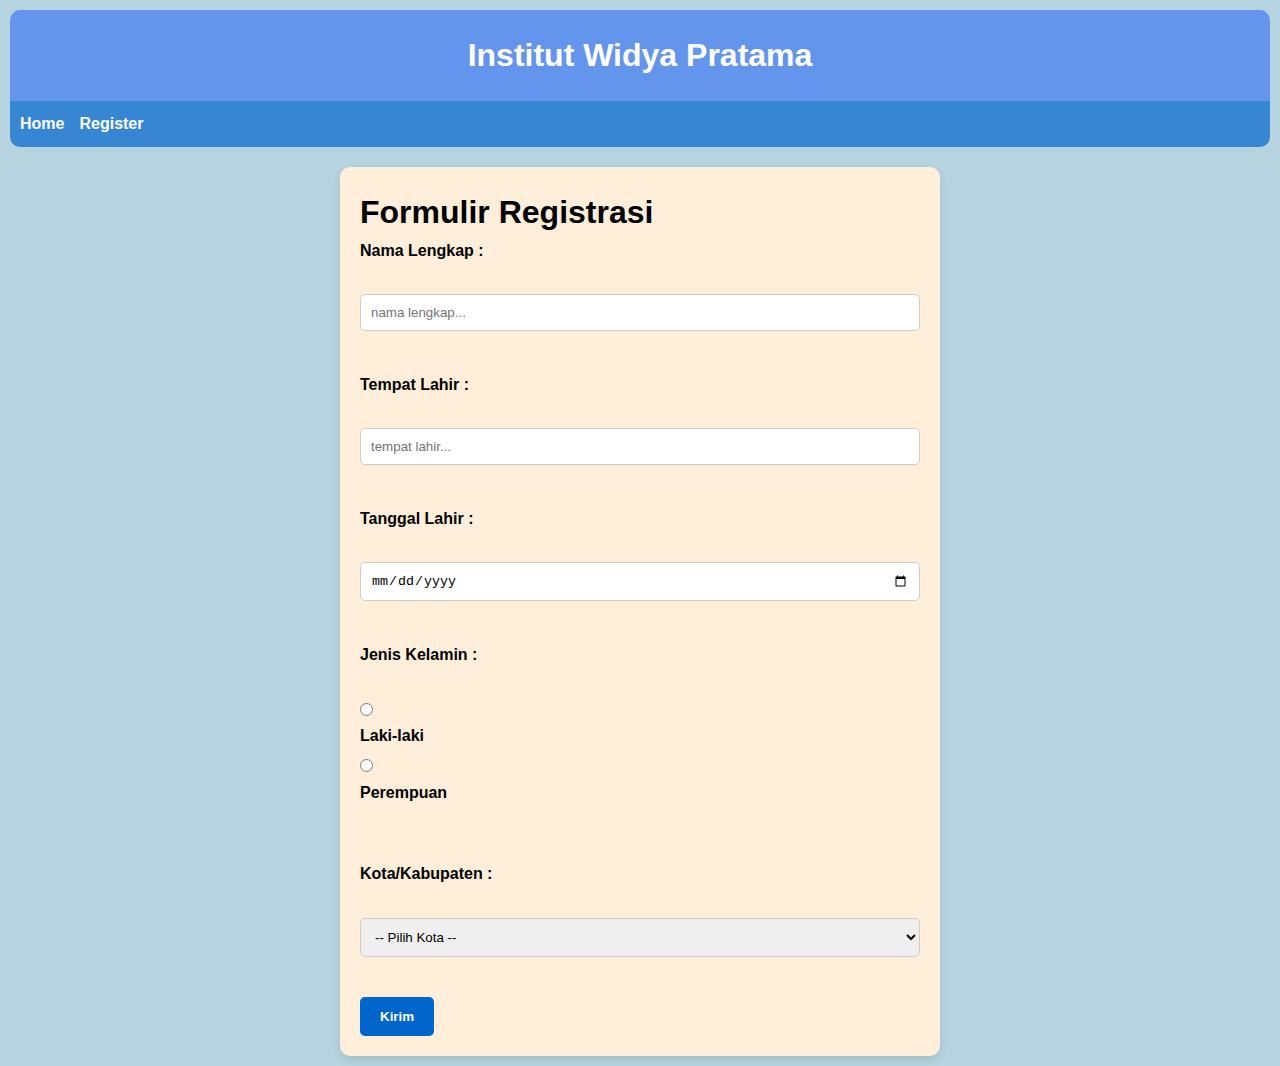
<file: simatik html  pt4/register/index.html>
<!DOCTYPE html>
<html>
  <head>
    <meta charset="UTF-8" />
    <title>Web Iwima</title>
    <link rel="shortcut icon" href="../images/puficoon.png" type="image/x-icon" />
    <link rel="stylesheet" href="register.css" />
  </head>
  <body>
    <header>
      <h1>Institut Widya Pratama</h1>
    </header>
    <nav>
      <ul>
        <li><a href="../index.html">Home</a></li>
        <li>Register</li>
      </ul>
    </nav>
    <main>
      <h1>Formulir Registrasi</h1>
      <form action="" method="post">
        <label for="namalengkap">Nama Lengkap : </label><br />
        <input type="text" id="namalengkap" name="namalengkap" placeholder="nama lengkap..." required /> <br /><br />

        <label for="tempatlahir">Tempat Lahir :</label><br />
        <input type="text" id="tempatlahir" name="tempatlahir" placeholder="tempat lahir..." required /><br /><br />

        <label for="tanggallahir">Tanggal Lahir :</label><br />
        <input type="date" id="tanggallahir" name="tanggallahir" required /> <br /><br />

        <label for="jeniskelamin">Jenis Kelamin : </label><br />
        <input type="radio" id="laki-laki" name="jeniskelamin" value="Laki-laki" required />
        <label for="laki-laki">Laki-laki</label>
        <input type="radio" id="perempuan" name="jeniskelamin" value="Perempuan" required />
        <label for="perempuan">Perempuan</label><br /><br />

        <label for="kota">Kota/Kabupaten : </label><br />
        <select name="kota" id="kota" required>
          <option value="">-- Pilih Kota --</option>
          <option value="Kota Pekalongan">Kota Pekalongan</option>
          <option value="Kab Pekalongan">Kab Pekalongan</option>
          <option value="Kab Pemalang">Kab Pemalang</option>
          <option value="Kab Batang">Kab Batang</option>
        </select><br /><br />

        <input type="submit" value="Kirim" />
      </form>
    </main>
  </body>
</html>
</file>
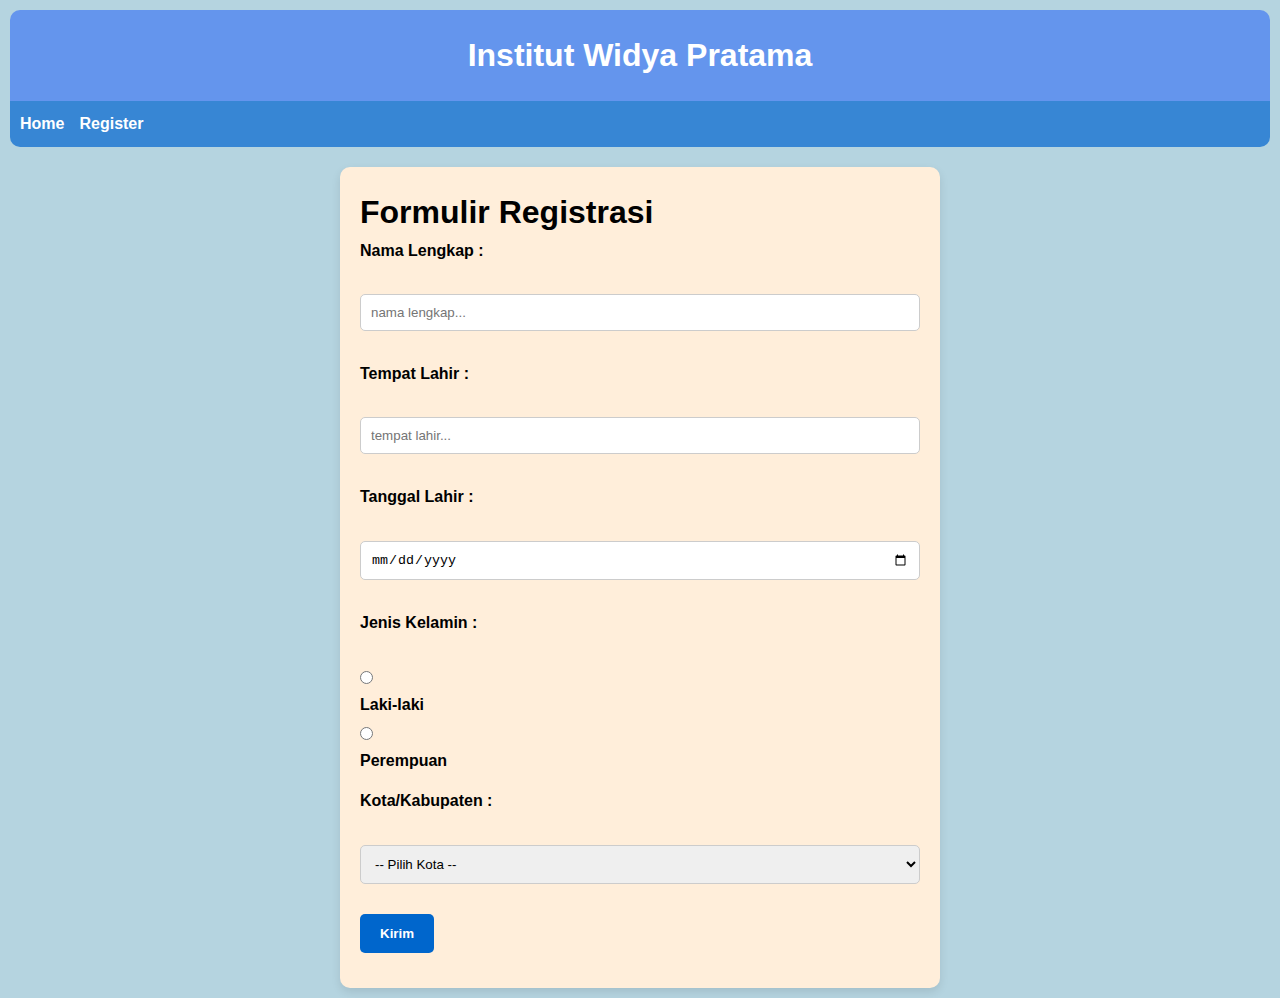
<file: register.html>
<!DOCTYPE html>
<html>
  <head>
    <meta charset="UTF-8" />
    <title>Web Iwima</title>
    <link rel="shortcut icon" href="puficoon.png.png" type="image/x-icon" />
    <link rel="stylesheet" href="register.css" />
  </head>
  <body>
    <header>
      <h1>Institut Widya Pratama</h1>
    </header>
    <nav>
      <ul>
        <li><a href="../index.html">Home</a></li>
        <li>Register</li>
      </ul>
    </nav>
    <main>
      <h1>Formulir Registrasi</h1>
      <form action="" method="post">
        <div class="form-group">
          <label for="namalengkap">Nama Lengkap : </label><br />
          <input type="text" id="namalengkap" name="namalengkap" placeholder="nama lengkap..." required />
        </div>

        <div class="form-group">
          <label for="tempatlahir">Tempat Lahir :</label><br />
          <input type="text" id="tempatlahir" name="tempatlahir" placeholder="tempat lahir..." required />
        </div>

        <div class="form-group">
          <label for="tanggallahir">Tanggal Lahir :</label><br />
          <input type="date" id="tanggallahir" name="tanggallahir" required />
        </div>

        <div class="form-group">
          <label for="jeniskelamin">Jenis Kelamin : </label><br />
          <input type="radio" id="laki-laki" name="jeniskelamin" value="Laki-laki" required />
          <label for="laki-laki">Laki-laki</label>
          <input type="radio" id="perempuan" name="jeniskelamin" value="Perempuan" required />
          <label for="perempuan">Perempuan</label>
        </div>

        <div class="form-group">
          <label for="kota">Kota/Kabupaten : </label><br />
          <select name="kota" id="kota" required>
            <option value="">-- Pilih Kota --</option>
            <option value="Kota Pekalongan">Kota Pekalongan</option>
            <option value="Kab Pekalongan">Kab Pekalongan</option>
            <option value="Kab Pemalang">Kab Pemalang</option>
            <option value="Kab Batang">Kab Batang</option>
          </select>
        </div>

        <div class="form-group">
          <input type="submit" value="Kirim" />
        </div>
      </form>
    </main>
  </body>
</html>
</file>
<file: simatik html  pt4/register/register.css>
* {
    box-sizing: border-box;
    margin: 0;
    padding: 0;
  }
  
  body {
    font-family: Arial, sans-serif;
    background-color: rgb(181, 212, 224);
    line-height: 1.6;
    padding: 10px;
  }
  
  /* Header */
  header {
    background-color: cornflowerblue;
    color: white;
    padding: 20px;
    text-align: center;
    border-radius: 10px 10px 0 0;
  }
  
  /* Navigasi */
  nav {
    background-color: #3786d4;
    padding: 10px;
    margin-bottom: 20px;
    border-radius: 0 0 10px 10px;
  }
  
  nav ul {
    list-style: none;
    display: flex;
    gap: 15px;
  }
  
  nav ul li {
    display: inline;
  }
  
  nav ul li a,
  nav ul li {
    color: white;
    text-decoration: none;
    font-weight: bold;
  }
  
  nav ul li a:hover {
    text-decoration: underline;
  }
  
  /* Main */
  main {
    max-width: 600px;
    background-color: rgb(255, 238, 218);
    margin: auto;
    padding: 20px;
    border-radius: 10px;
    box-shadow: 0 4px 10px rgba(0, 0, 0, 0.1);
  }
  
  /* Form styling */
  form label {
    font-weight: bold;
    display: block;
    margin-bottom: 5px;
  }

  .form-group {
    margin-bottom: 15px;
  }
  
  form input[type="text"],
  form input[type="date"],
  form select {
    width: 100%;
    padding: 10px;
    margin-bottom: 15px;
    border-radius: 5px;
    border: 1px solid #ccc;
    transition: border-color 0.3s ease;
  }
  
  form input[type="text"]:focus,
  form input[type="date"]:focus,
  form select:focus {
    border-color: #0066cc;
    outline: none;
  }
  
  form input[type="radio"] {
    margin-right: 5px;
  }
  
  form input[type="submit"] {
    background-color: #0066cc;
    color: white;
    padding: 12px 20px;
    border: none;
    border-radius: 5px;
    cursor: pointer;
    font-weight: bold;
    transition: background-color 0.3s ease;
  }
  
  form input[type="submit"]:hover {
    background-color: #004c99;
  }
  
  /* Responsive */
  @media (max-width: 600px) {
    nav ul {
      flex-direction: column;
      gap: 10px;
    }
  
    main {
      padding: 15px;
    }
  
    form input[type="submit"] {
      width: 100%;
    }
  }
</file>
<file: register.css>
* {
    box-sizing: border-box;
    margin: 0;
    padding: 0;
  }
  
  body {
    font-family: Arial, sans-serif;
    background-color: rgb(181, 212, 224);
    line-height: 1.6;
    padding: 10px;
  }
  
  /* Header */
  header {
    background-color: cornflowerblue;
    color: white;
    padding: 20px;
    text-align: center;
    border-radius: 10px 10px 0 0;
  }
  
  /* Navigasi */
  nav {
    background-color: #3786d4;
    padding: 10px;
    margin-bottom: 20px;
    border-radius: 0 0 10px 10px;
  }
  
  nav ul {
    list-style: none;
    display: flex;
    gap: 15px;
  }
  
  nav ul li {
    display: inline;
  }
  
  nav ul li a,
  nav ul li {
    color: white;
    text-decoration: none;
    font-weight: bold;
  }
  
  nav ul li a:hover {
    text-decoration: underline;
  }
  
  /* Main */
  main {
    max-width: 600px;
    background-color: rgb(255, 238, 218);
    margin: auto;
    padding: 20px;
    border-radius: 10px;
    box-shadow: 0 4px 10px rgba(0, 0, 0, 0.1);
  }
  
  /* Form styling */
  form label {
    font-weight: bold;
    display: block;
    margin-bottom: 5px;
  }

  .form-group {
    margin-bottom: 15px;
  }
  
  form input[type="text"],
  form input[type="date"],
  form select {
    width: 100%;
    padding: 10px;
    margin-bottom: 15px;
    border-radius: 5px;
    border: 1px solid #ccc;
    transition: border-color 0.3s ease;
  }
  
  form input[type="text"]:focus,
  form input[type="date"]:focus,
  form select:focus {
    border-color: #0066cc;
    outline: none;
  }
  
  form input[type="radio"] {
    margin-right: 5px;
  }
  
  form input[type="submit"] {
    background-color: #0066cc;
    color: white;
    padding: 12px 20px;
    border: none;
    border-radius: 5px;
    cursor: pointer;
    font-weight: bold;
    transition: background-color 0.3s ease;
  }
  
  form input[type="submit"]:hover {
    background-color: #004c99;
  }
  
  /* Responsive */
  @media (max-width: 600px) {
    nav ul {
      flex-direction: column;
      gap: 10px;
    }
  
    main {
      padding: 15px;
    }
  
    form input[type="submit"] {
      width: 100%;
    }
  }
</file>
